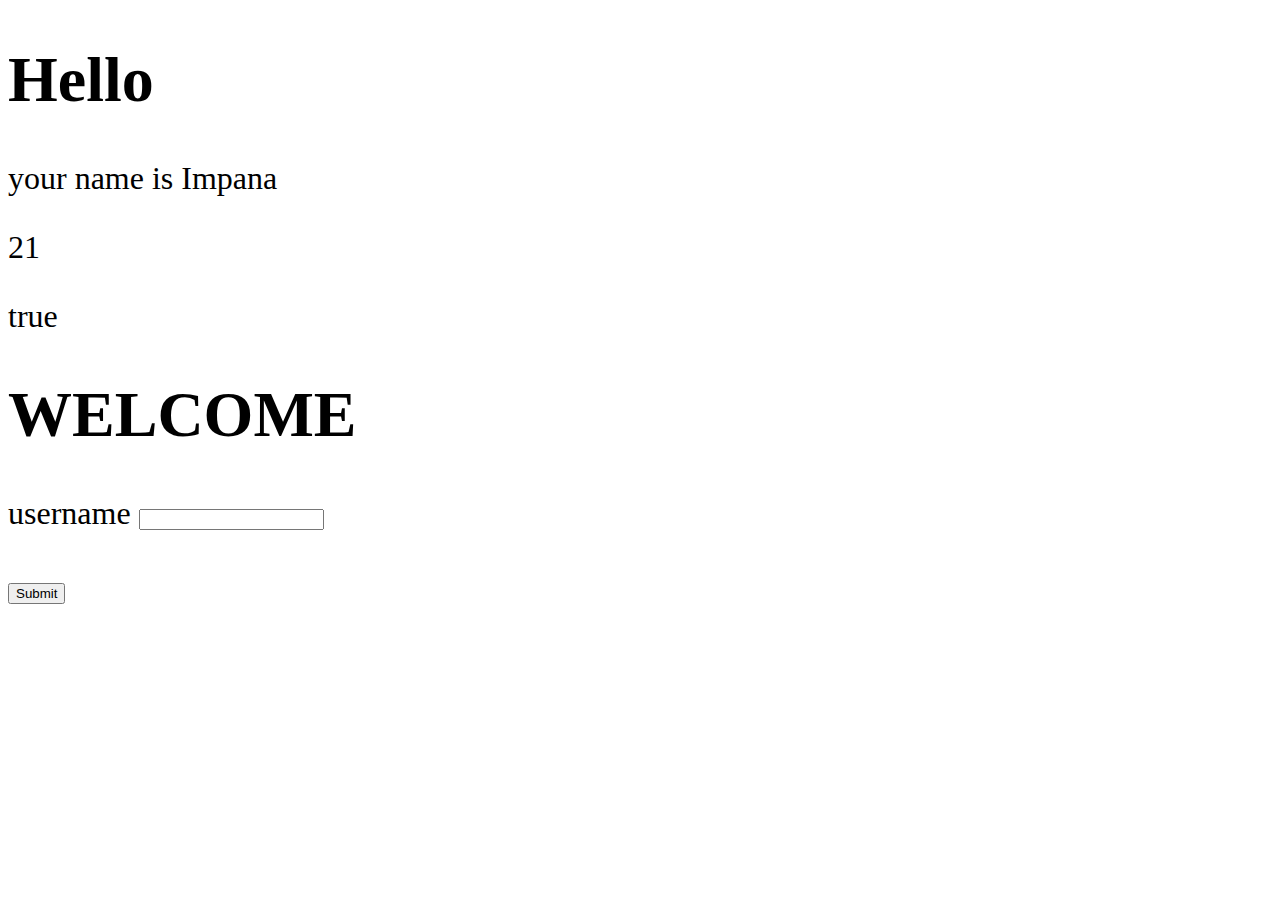
<file: index.html>
<!DOCTYPE html>
<html lang="en">
<head>
    <meta charset="UTF-8">
    <meta name="viewport" content="width=device-width, initial-scale=1.0">
    <title>Website</title>
    <link rel="stylesheet" href="style.css">
</head>
<body>
    <h1 id="myH1"></h1>
    <p id="myp"></p>
    <p id="p1"></p>
    <p id="p2"></p>
    <p id="p3"></p>
    <h1>WELCOME</h1>
    <label>username</label>
    <input id="myText"><br><br>
    <button id="mySubmit">Submit</button>
    <script src="script.js"></script>
</body>
</html>
</file>
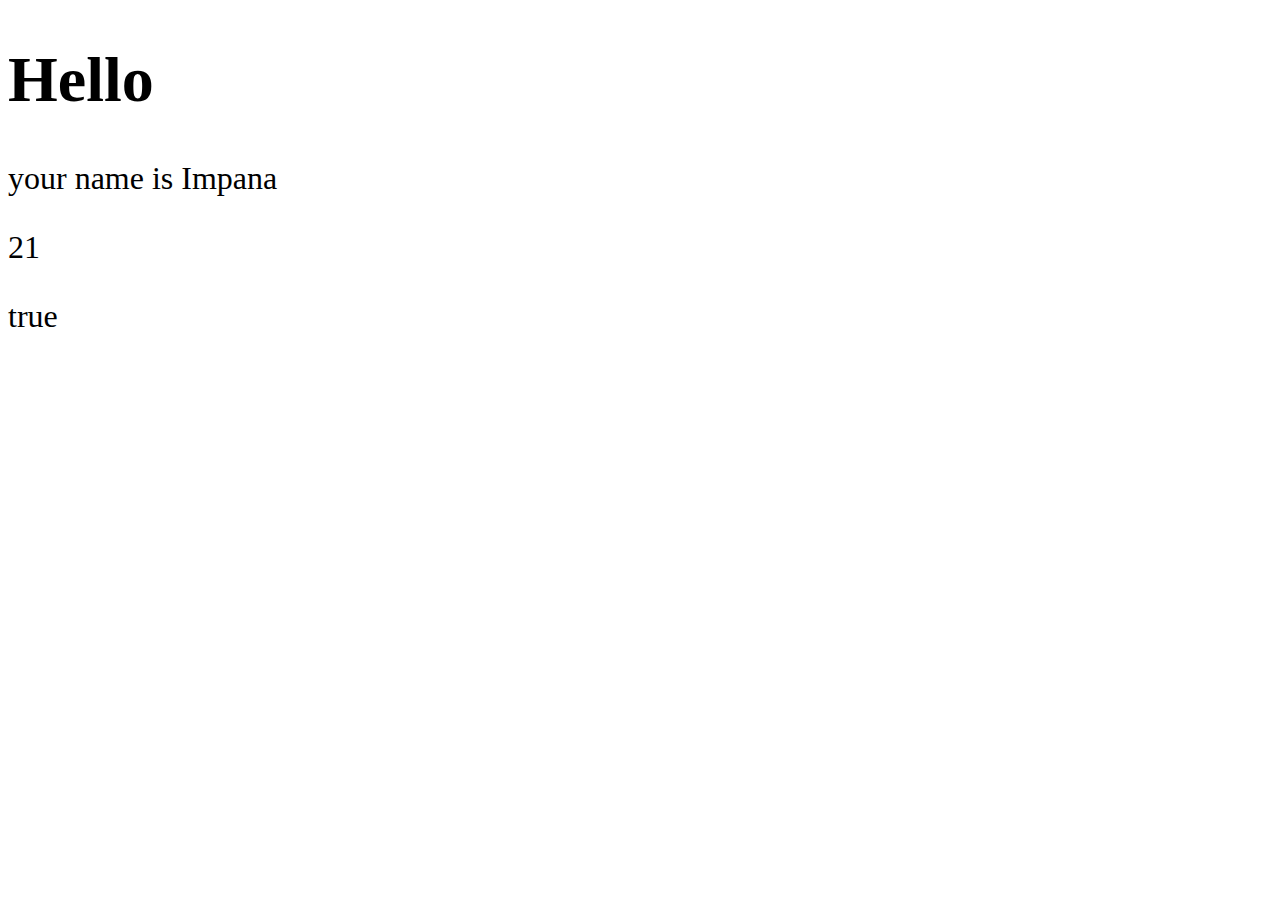
<file: Javascript/index.html>
<!DOCTYPE html>
<html lang="en">
<head>
    <meta charset="UTF-8">
    <meta name="viewport" content="width=device-width, initial-scale=1.0">
    <title>Website</title>
    <link rel="stylesheet" href="style.css">
</head>
<body>
    <h1 id="myH1"></h1>
    <p id="myp"></p>
    <p id="p1"></p>
    <p id="p2"></p>
    <p id="p3"></p>
    <script src="script.js"></script>
</body>
</html>
</file>
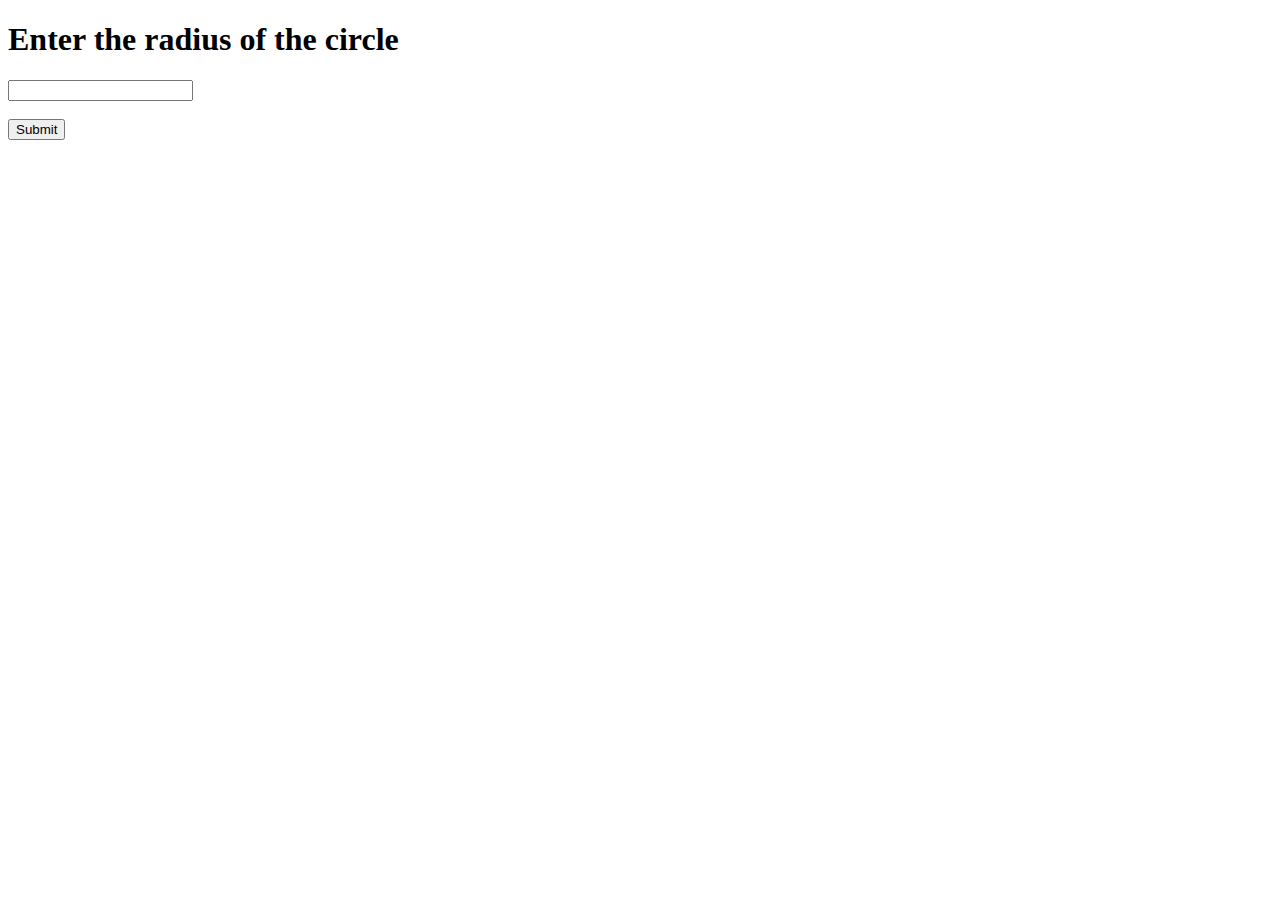
<file: circum.html>
<!DOCTYPE html>
<html lang="en">
<head>
    <meta charset="UTF-8">
    <meta name="viewport" content="width=device-width, initial-scale=1.0">
    <title>circumference</title>
</head>
<body>
    <h1>Enter the radius of the circle</h1>
    <input id="myText"><br><br>
    <button id="Submit">Submit</button>
    <h2 id="output"></h2>
<script src="circum.js"></script>
</body>
</html>
</file>
<file: style.css>
body{
    font-family: Georgia, 'Times New Roman', Times, serif;
    font-size: 2em;
}
</file>
<file: Javascript/style.css>
body{
    font-family: Georgia, 'Times New Roman', Times, serif;
    font-size: 2em;
}
</file>
